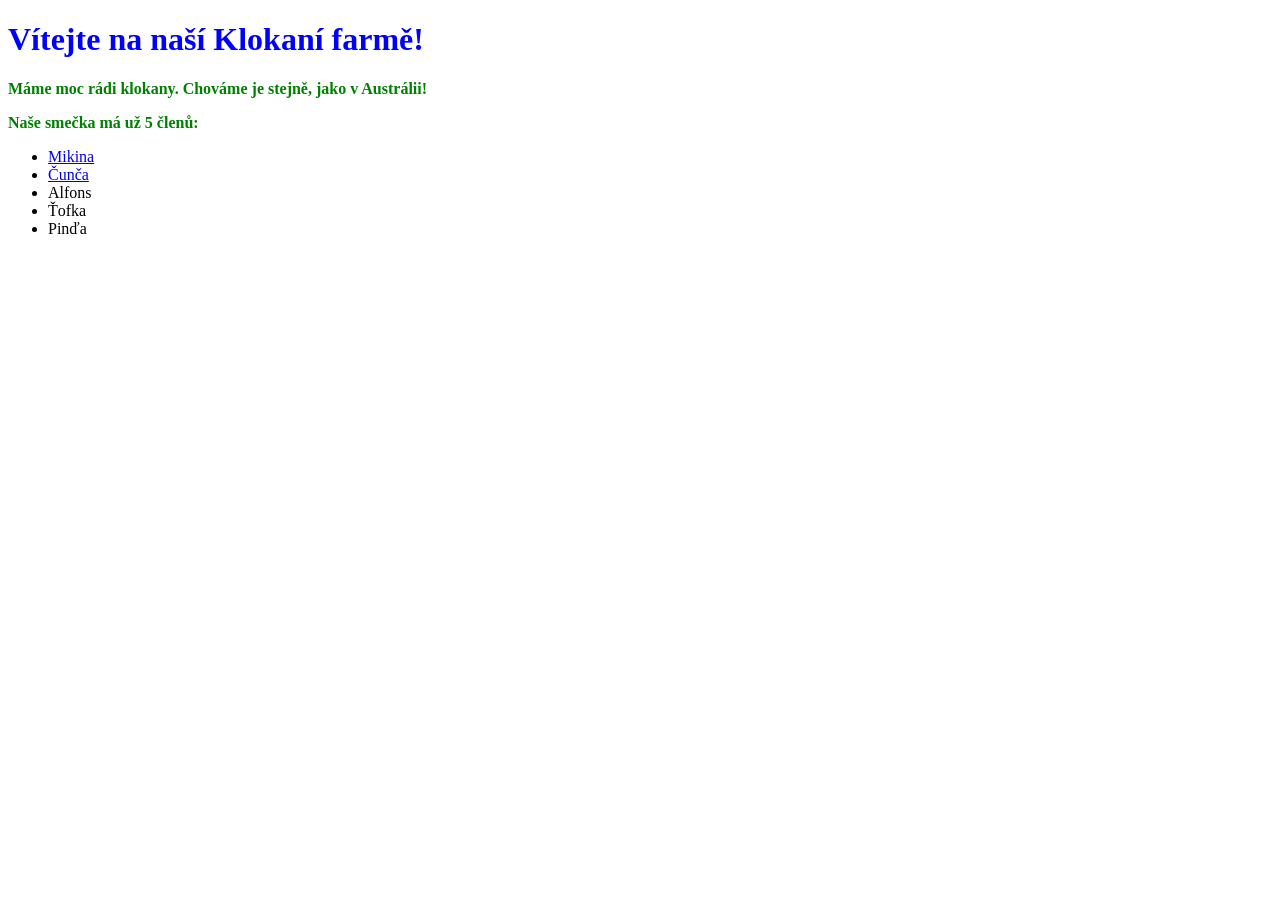
<file: index.html>
<!doctype html>
<html lang="cs">
  <head>
    <meta charset="UTF-8" />
    <meta name="viewport" content="width=device-width, initial-scale=1.0" />
    <link rel="stylesheet" href="./styles.css" />
    <title>Klokaní farma</title>
  </head>
  <body>
    <h1>Vítejte na naší Klokaní farmě!</h1>
    <p>Máme moc rádi klokany. Chováme je stejně, jako v Austrálii!</p>
    <p>Naše smečka má už 5 členů:</p>
    <ul>
      <li><a href="mikina.html">Mikina</a></li>
      <li><a href="./cunca.html">Čunča</a></li>
      <li>Alfons</li>
      <li>Ťofka</li>
      <li>Pinďa</li>
    </ul>
  </body>
</html>
</file>
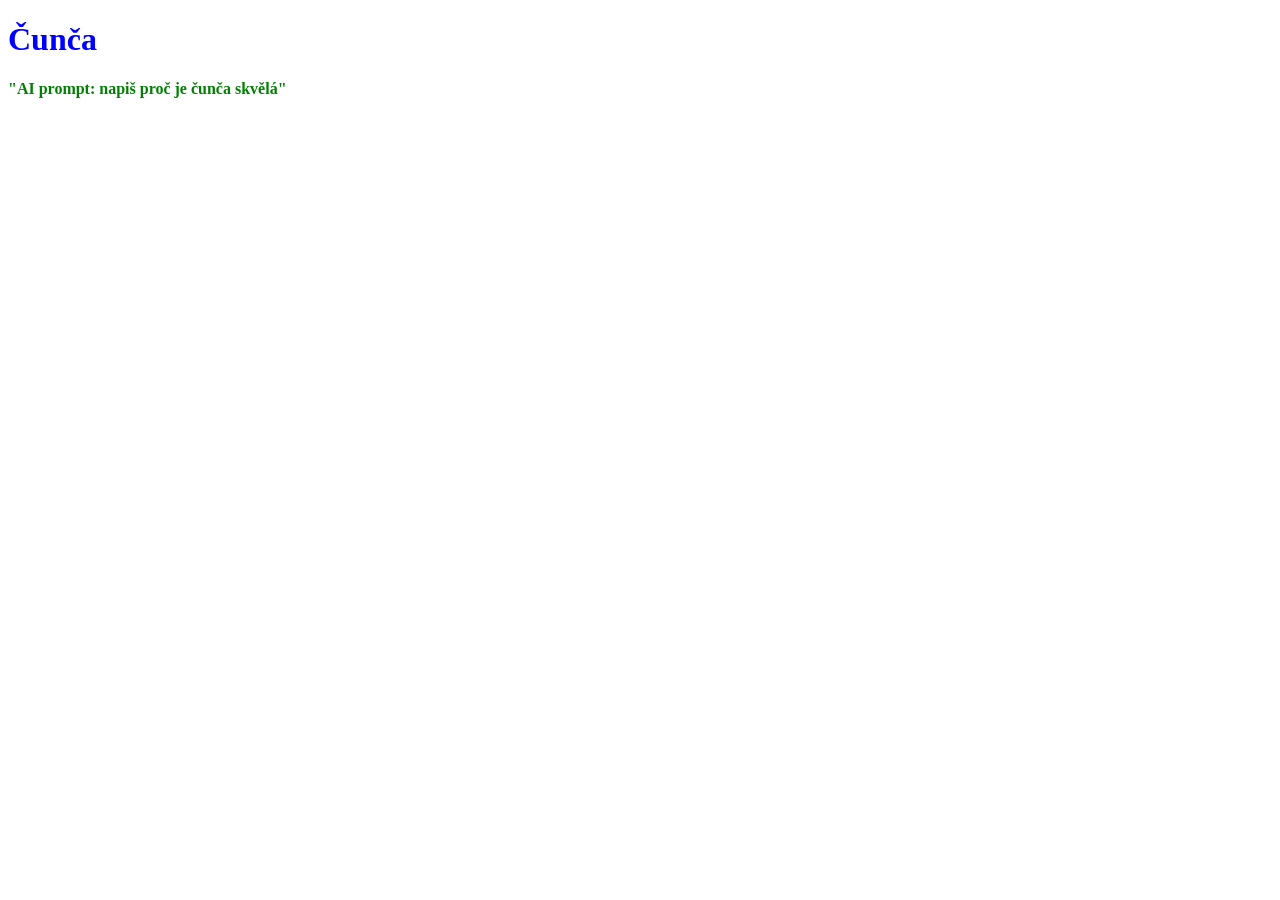
<file: cunca.html>
<!doctype html>
<html lang="cs">
  <head>
    <meta charset="UTF-8" />
    <meta name="viewport" content="width=device-width, initial-scale=1.0" />
    <link rel="stylesheet" href="./styles.css" />
    <title>Čunča</title>
  </head>
  <body>
    <h1>Čunča</h1>
    <p>"AI prompt: napiš proč je čunča skvělá"</p>
  </body>
</html>
</file>
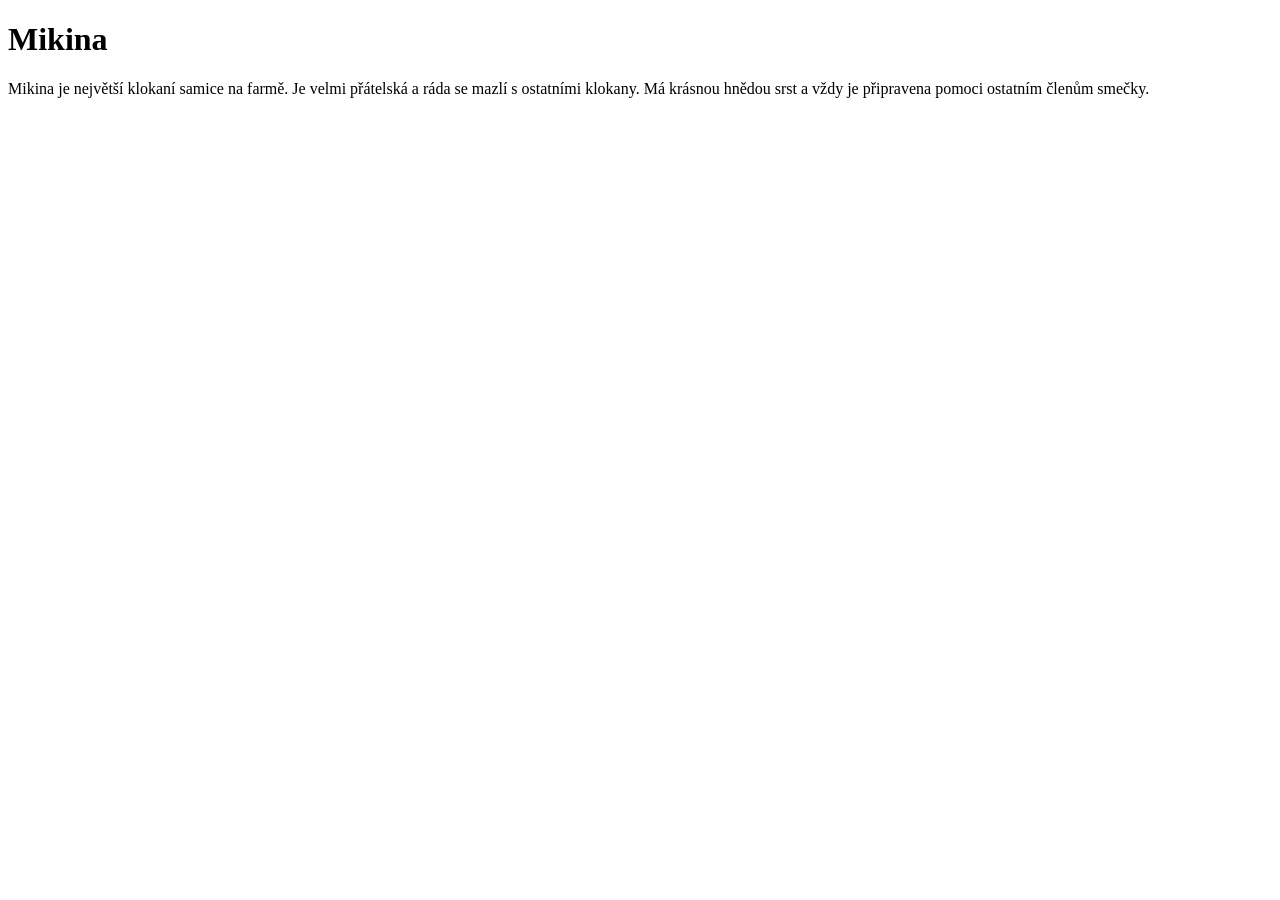
<file: mikina.html>
<!doctype html>
<html lang="en">
  <head>
    <meta charset="UTF-8" />
    <meta name="viewport" content="width=device-width, initial-scale=1.0" />
    <title>Mikina</title>
  </head>
  <body>
    <h1>Mikina</h1>
    <p>
      Mikina je největší klokaní samice na farmě. Je velmi přátelská a ráda se
      mazlí s ostatními klokany. Má krásnou hnědou srst a vždy je připravena
      pomoci ostatním členům smečky.
    </p>
  </body>
</html>
</file>
<file: styles.css>
h1 {
  color: blue;
}
p {
  font-weight: bold;
  color: green;
}
</file>
